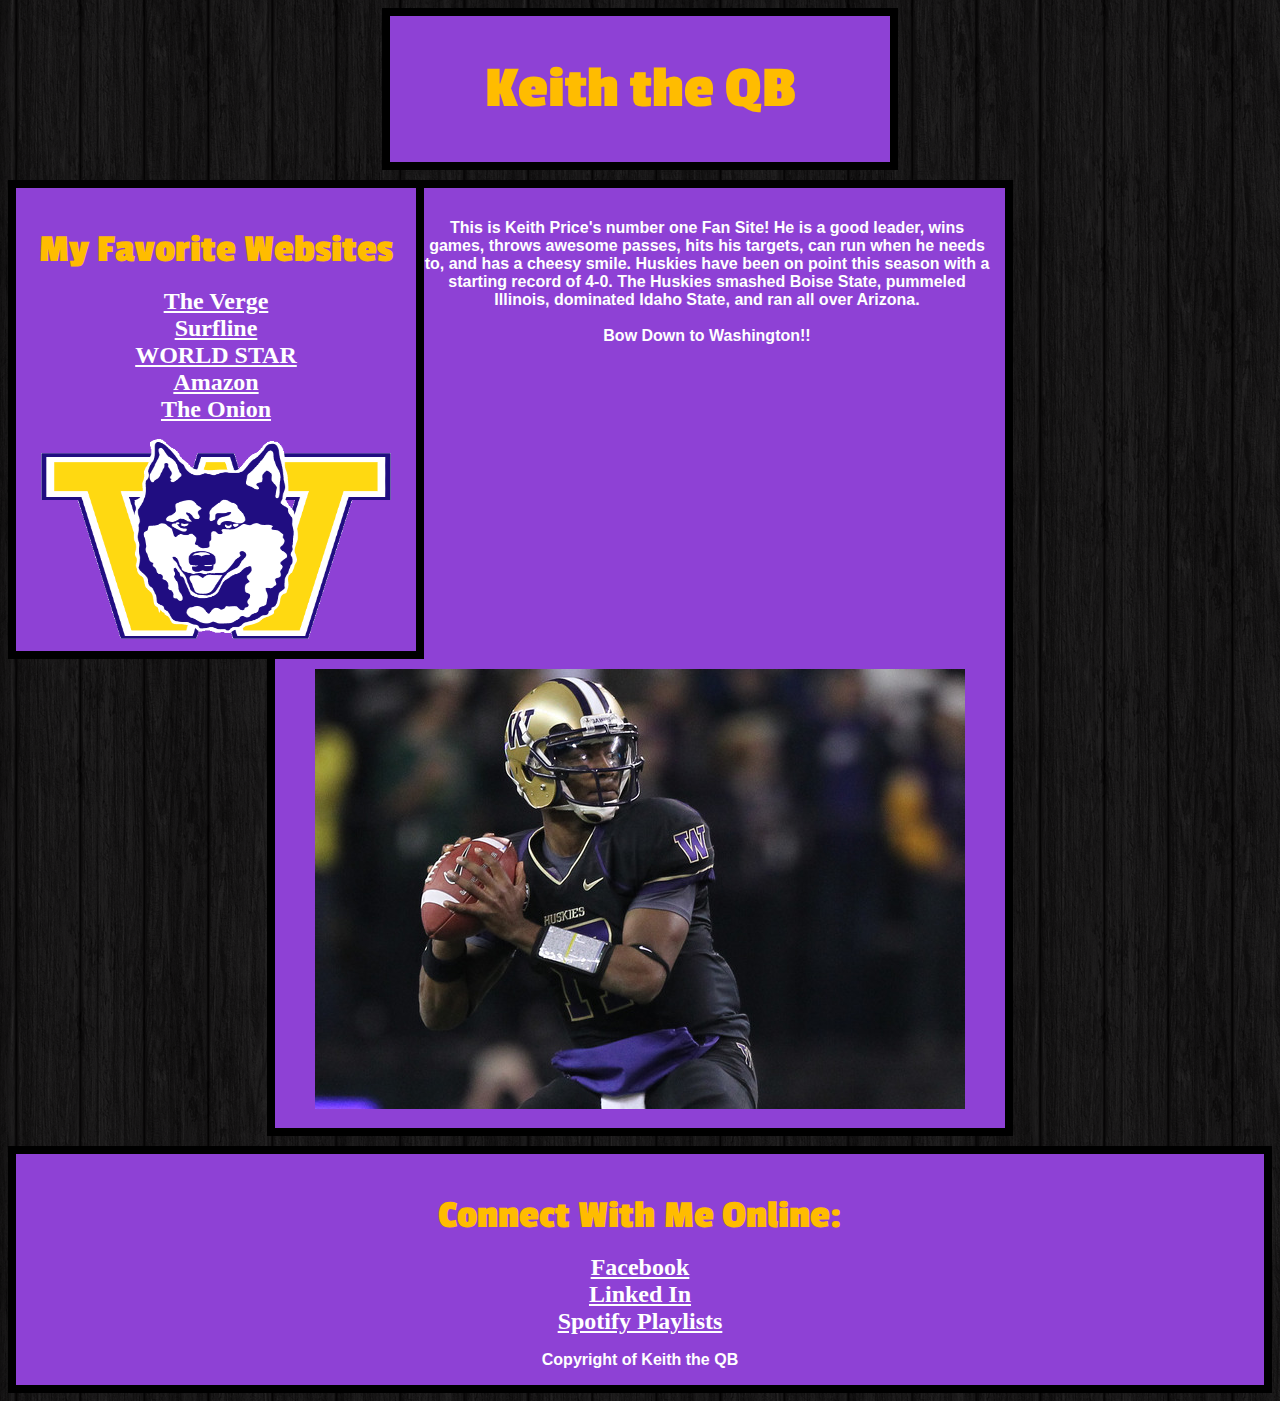
<file: introToCss.html>
<!DOCTYPE html>
	<head> 
		<title> Keith the QB  </title>
		<link rel="stylesheet" type="text/css" href="test.css" />
		<link href='http://fonts.googleapis.com/css?family=Passion+One' rel='stylesheet' type='text/css'>
	</head>

	<body>
		<div id = "Header">
			<h1> Keith the QB </h1>
		</div>
		
		<div id = "LeftNav">
			<h3> My Favorite Websites </h3>
			<ul>
				<li><a href="https://www.theverge.com">The Verge</a></li>
				<li><a href="https://www.surfline.com">Surfline</a></li>
				<li><a href="https://www.worldstarhiphop">WORLD STAR</a></li>
				<li><a href="https://www.amazon.com">Amazon</a></li>
				<li><a href="https://www.theonion.com">The Onion</a></li>
			</ul>
			<img src="icon.gif" width="350px" height="200px">
		</div>
		
		<div id = "Content">
			<p> This is Keith Price's number one Fan Site! He is a good leader, wins games, throws awesome passes, hits his targets, can run when he needs to, and has a cheesy smile. Huskies have been on point this season with a starting record of 4-0. The Huskies smashed Boise State, pummeled Illinois, dominated Idaho State, and ran all over Arizona. <br /><br /> <span id="bow">Bow Down to Washington!!</span></p>
			<img src="price.jpg">
		</div>
		
		<div id = "Footer">
			<h3>Connect With Me Online:</h3>
			<ul>
				<li><a href="https://www.Facebook.com">Facebook</a></li>
				<li><a href="https://www.Linkedin.com">Linked In</a></li>
				<li><a href="https://www.Spotify.com">Spotify Playlists</a></li>
			</ul>
			<p>Copyright of Keith the QB</p>
		</div>

	</body>

</html>
</file>
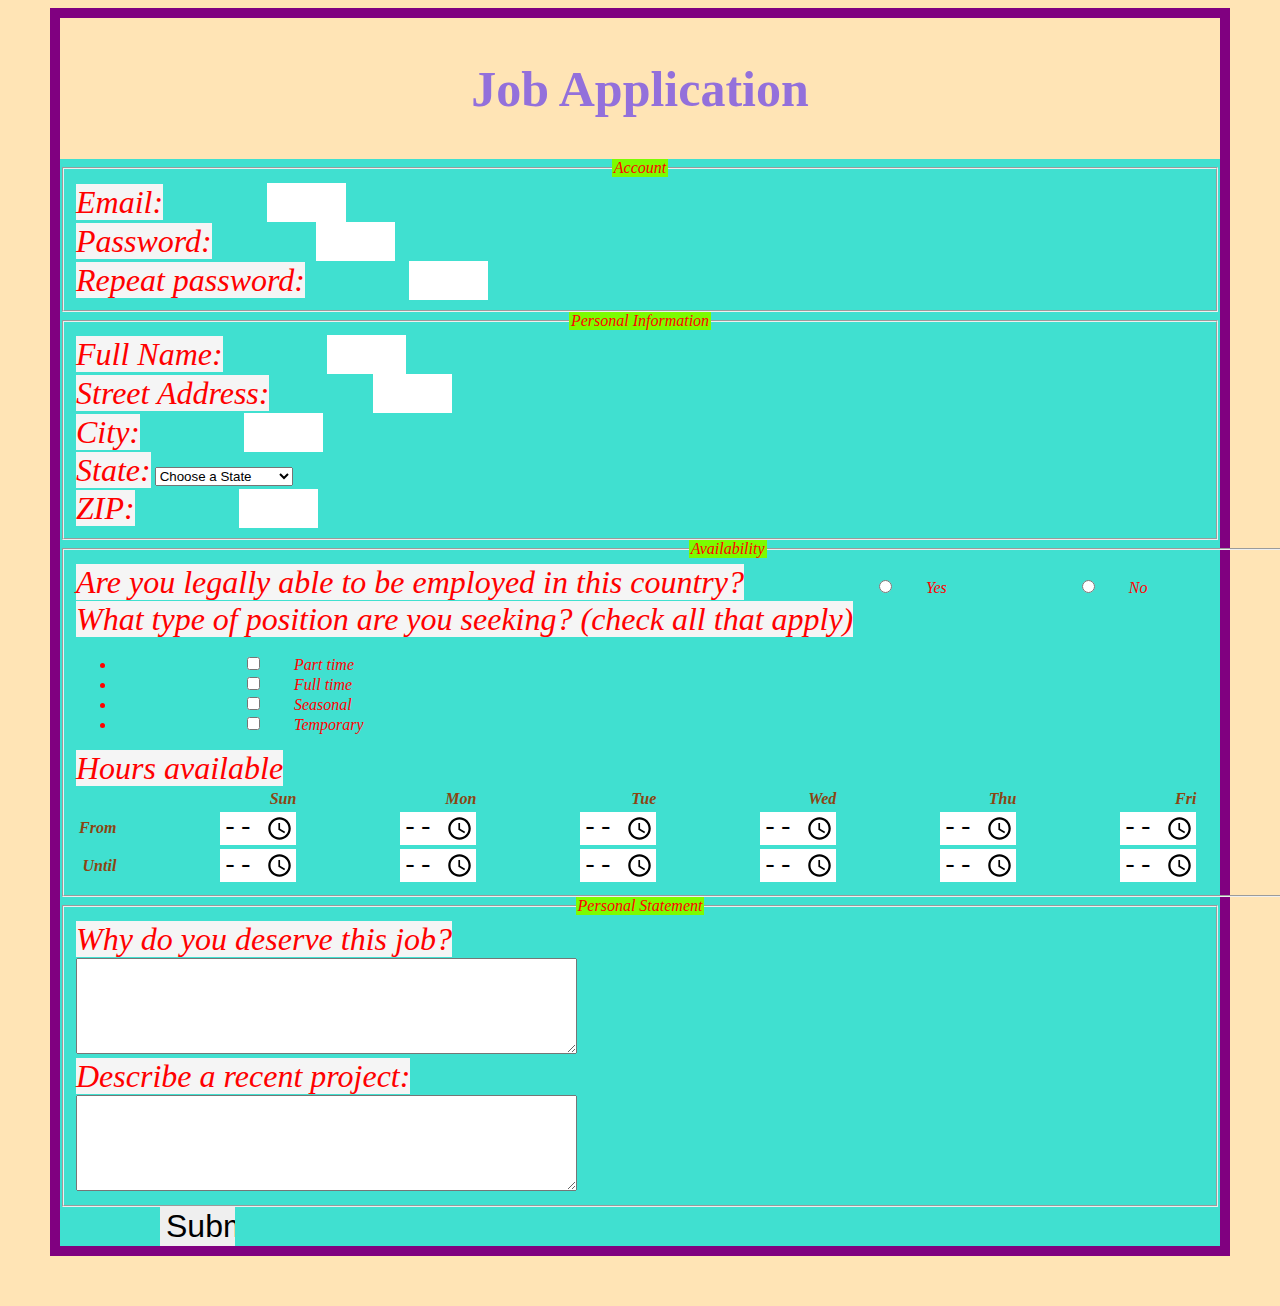
<file: jobApplicationForm.html>
<!DOCTYPE html>
<html>
<head>
	<meta charset="utf-8">
    <title>Job Application</title>
    <link rel="stylesheet" type="text/css" href="jobApplicationForm.css" />
</head>
<body>

<h2>Job Application</h2>

<form action="http://gclass.alexburner.com/formtest.php" method="post">

	<fieldset>
		<legend>Account</legend>
		<div class="field">
			<label>Email:</label> 
			<input type="text" name="email">
		</div>
		<div class="field">
			<label>Password:</label> 
			<input type="password" name="password">
		</div>
		<div class="field">
			<label>Repeat password:</label> 
			<input type="password" name="password_r">
		</div>
	</fieldset>

	<fieldset>
		<legend>Personal Information</legend>
		<div class="field">
			<label>Full Name:</label> 
			<input type="text" name="name">
		</div>
		<div class="field">
			<label>Street Address:</label> 
			<input type="text" name="street">
		</div>
		<div class="field">
			<label>City:</label> 
			<input type="text" name="city">
		</div>
		<div class="field">
			<label>State:</label> 
			<select name="state">
				<option value="" selected="true">Choose a State</option>
				<option value="AL">Alabama</option>
				<option value="AK">Alaska</option>
				<option value="AZ">Arizona</option>
				<option value="AR">Arkansas</option>
				<option value="CA">California</option>
				<option value="CO">Colorado</option>
				<option value="CT">Connecticut</option>
				<option value="DE">Delaware</option>
				<option value="DC">District of Columbia</option>
				<option value="FL">Florida</option>
				<option value="GA">Georgia</option>
				<option value="HI">Hawaii</option>
				<option value="ID">Idaho</option>
				<option value="IL">Illinois</option>
				<option value="IN">Indiana</option>
				<option value="IA">Iowa</option>
				<option value="KS">Kansas</option>
				<option value="KY">Kentucky</option>
				<option value="LA">Louisiana</option>
				<option value="ME">Maine</option>
				<option value="MD">Maryland</option>
				<option value="MA">Massachusetts</option>
				<option value="MI">Michigan</option>
				<option value="MN">Minnesota</option>
				<option value="MS">Mississippi</option>
				<option value="MO">Missouri</option>
				<option value="MT">Montana</option>
				<option value="NE">Nebraska</option>
				<option value="NV">Nevada</option>
				<option value="NH">New Hampshire</option>
				<option value="NJ">New Jersey</option>
				<option value="NM">New Mexico</option>
				<option value="NY">New York</option>
				<option value="NC">North Carolina</option>
				<option value="ND">North Dakota</option>
				<option value="OH">Ohio</option>
				<option value="OK">Oklahoma</option>
				<option value="OR">Oregon</option>
				<option value="PA">Pennsylvania</option>
				<option value="RI">Rhode Island</option>
				<option value="SC">South Carolina</option>
				<option value="SD">South Dakota</option>
				<option value="TN">Tennessee</option>
				<option value="TX">Texas</option>
				<option value="UT">Utah</option>
				<option value="VT">Vermont</option>
				<option value="VA">Virginia</option>
				<option value="WA">Washington</option>
				<option value="WV">West Virginia</option>
				<option value="WI">Wisconsin</option>
				<option value="WY">Wyoming</option>
			</select>
		</div>
		<div class="field">
			<label>ZIP:</label> 
			<input type="text" name="zip">
		</div>
	</fieldset>

	<fieldset>
		<legend>Availability</legend>
		<div class="field">
			<label>Are you legally able to be employed in this country?</label> 
			<input type="radio" name="legal" value="yes">Yes
			<input type="radio" name="legal" value="no">No
		</div>
		<div class="field">
			<label>What type of position are you seeking? (check all that apply)</label>
			<ul>
				<li><input type="checkbox" name="position_pt" value="parttime">Part time</li>
				<li><input type="checkbox" name="position_ft" value="fulltime">Full time</li>
				<li><input type="checkbox" name="position_sl" value="seasonal">Seasonal</li>
				<li><input type="checkbox" name="position_tp" value="temporary">Temporary</li>
			</ul>
		</div>
		<div class="field">
			<label>Hours available</label>
			<table>
				<tr>
					<td></td>
					<th>Sun</th>
					<th>Mon</th>
					<th>Tue</th>
					<th>Wed</th>
					<th>Thu</th>
					<th>Fri</th>
					<th>Sat</th>
				</tr>
				<tr>
					<th>From</th>
					<td><input type="time" size="5" name="su_from"></td>
					<td><input type="time" size="5" name="mo_from"></td>
					<td><input type="time" size="5" name="tu_from"></td>
					<td><input type="time" size="5" name="we_from"></td>
					<td><input type="time" size="5" name="th_from"></td>
					<td><input type="time" size="5" name="fr_from"></td>
					<td><input type="time" size="5" name="sa_from"></td>
				</tr>
				<tr>
					<th>Until</th>
					<td><input type="time" size="5" name="su_until"></td>
					<td><input type="time" size="5" name="mo_until"></td>
					<td><input type="time" size="5" name="tu_until"></td>
					<td><input type="time" size="5" name="we_until"></td>
					<td><input type="time" size="5" name="th_until"></td>
					<td><input type="time" size="5" name="fr_until"></td>
					<td><input type="time" size="5" name="sa_until"></td>
				</tr>
			</table>
		</div>
	</fieldset>

	<fieldset>
		<legend>Personal Statement</legend>
		<div class="field">
			<label>Why do you deserve this job?</label><br>
			<textarea name="deserve" rows="6" cols="60"></textarea>
		</div>
		<div class="field">
			<label>Describe a recent project:</label><br>
			<textarea name="project" rows="6" cols="60"></textarea>
		</div>
	</fieldset>

	<input type="submit" value="Submit form">

</form>
</body>
</html>
</file>
<file: test.css>
body{

}

p{

}

h3{

}

li{

}

#Header {
    text-align: center;
    width: 500px;
    margin-left: auto;
    margin-right: auto;
    margin-bottom: 10px;
    border: solid 8px black
}

#Header h1{

}

#LeftNav{
    padding-bottom: 8px;
    text-align: center;
    float: left;
    width: 400px;
    margin-left: auto;
    margin-right: auto;
    margin-bottom: 10px;
    border: solid 8px black
}

#LeftNav img{

}

#LeftNav ul{

}

#LeftNav h3{

}

#Content{
    padding: 15px;
    text-align: center;
    width: 700px;
    margin-left: auto;
    margin-right: auto;
    margin-bottom: 10px;
    border: solid 8px black
}

#Footer{
    text-align: center;
    border: solid 8px black
}
ul{
    list-style-type: none;
    padding-left: 0px;
}

#Header h1{
    font-size: 60px; font-family: "Passion One"; color: #FFBC00; font-weight: bold;
}

#Content p{
    color: white; font-family: "Arial"; font-weight: bold;
}

#Footer p{
    color: white; font-family: "Arial"; font-weight: bold;
}

#LeftNav h3{
    font-size: 40px; font-family: "Passion One"; color: #FFBC00; margin-bottom: 0px;
}

#Footer h3{
    font-size: 40px; font-family: "Passion One"; color: #FFBC00; margin-bottom: 0px;
}

body div{
    background-color: #8E41D5;
}

body{
    background-image: url('dark_wood.png');
}

body a{
    color:white; font-weight: bold; font-size: 24px;
}
</file>
<file: jobApplicationForm.css>
h2 {text-align: center; font-size: 50px; color: mediumpurple;}
body {background: moccasin; border: 10px solid purple; margin-left: 50px; margin-right: 50px; margin-bottom: 50px; margin-top: 50 px;}
form {font-style: italic; color: red; white-space: normal; background-color: turquoise;}
header {quotes: initial;}
legend {background-color: lawngreen; text-align: center; text-orientation: upright; text-shadow: tomato; font-style: oblique;}
input {border: yellow; width: 75px; margin-left: 100px; font-size: xx-large;}
label {font-size: xx-large; text-align: center; background-color: whitesmoke;}
title {font: xx-large; font-style: italic;}
tr {font-family: fantasy; border: violet; text-align: right; color: saddlebrown;}
</file>
